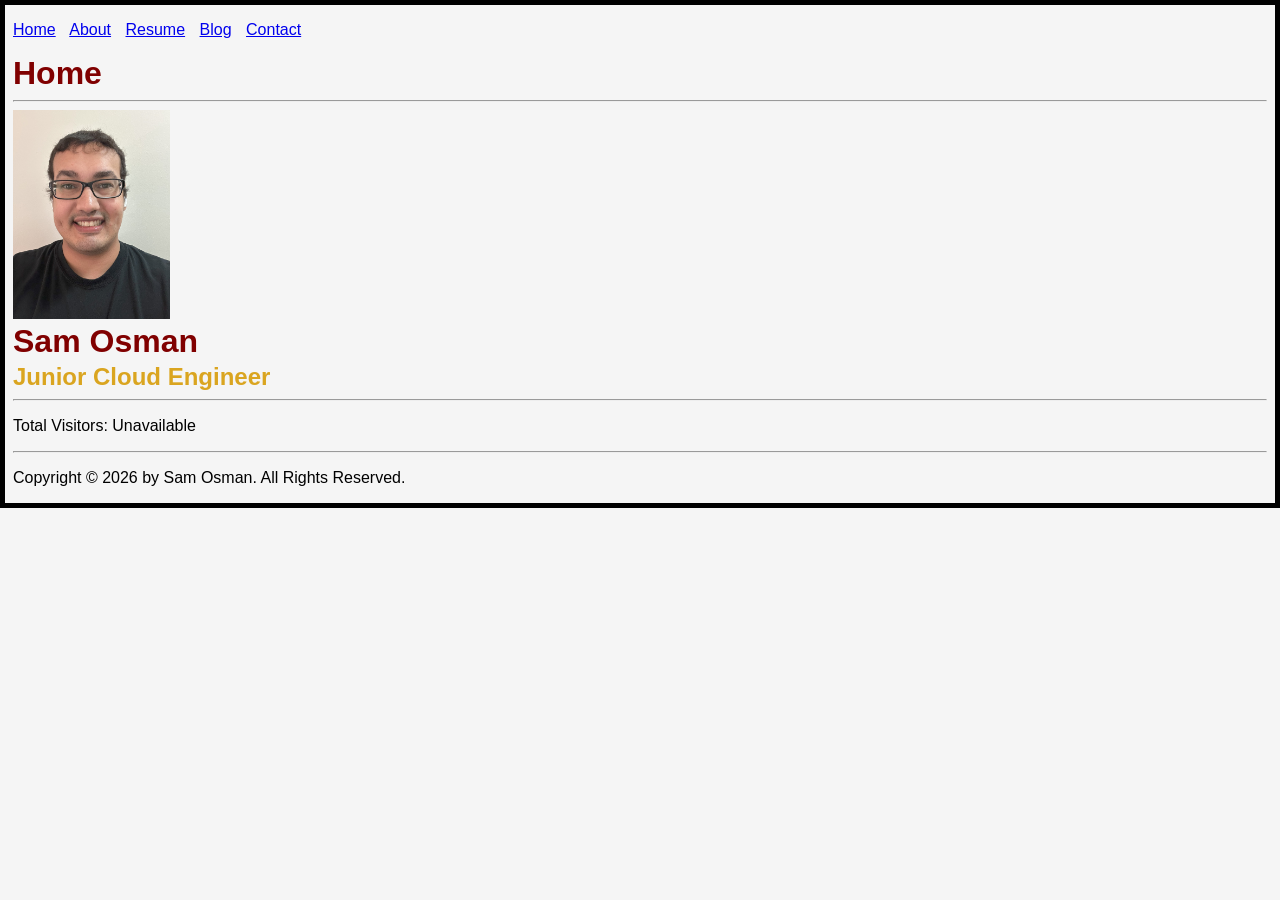
<file: html_resume/index.html>
<!DOCTYPE html>
<html lang='en'>
<head>
    <meta charset='utf-8'>
    <meta name='viewport' content='width=device-width, initial-scale=1'>
    <title>Sam Osman's Resume</title>
    <link rel='stylesheet' href='style.css'>
</head>
<body>
    <nav class="menu">
        <p>
            <a href="index.html" >Home</a> 
            <a href="about.html">About</a> 
            <a href="resume.html">Resume</a> 
            <a href="blog.html">Blog</a>
            <a href="contact.html">Contact</a>
        </p>
    </nav>
    
    <div class="pageTitle">
        <h1>Home</h1>
        <hr>
    </div>

    <div>
        <img src="images\sam1.jpg" width="12.5%">
        <h1>Sam Osman</h1>
        <h2>Junior Cloud Engineer</h2>
        <hr>
    </div>

    <p>Total Visitors: <span id="counter">Loading...</span></p>

    <script>
        // Replace with your live API Gateway Invoke URL
        const API_URL = "https://t2bcidzga5.execute-api.us-east-2.amazonaws.com/dev/counter";

        async function fetchVisitorCount() {
            const counterElement = document.getElementById("counter");
            
            try {
                const response = await fetch(API_URL, {
                    method: "POST",
                    headers: {
                        "Content-Type": "application/json"
                    }
                });

                if (!response.ok) {
                    throw new Error(`HTTP error! Status: ${response.status}`);
                }

                const rawData = await response.json();
                console.log("Raw API Response Data:", rawData); // This lets us see exactly what AWS sent

                // Handle BOTH standard format or Lambda proxy format dynamically
                let finalCount;
                if (rawData.body) {
                    // If API Gateway passed the response string wrapped inside a body key
                    const parsedBody = typeof rawData.body === 'string' ? json.parse(rawData.body) : rawData.body;
                    finalCount = parsedBody.count;
                } else {
                    // If it returned a direct JSON object
                    finalCount = rawData.count;
                }

                if (finalCount !== undefined) {
                    counterElement.innerText = finalCount;
                } else {
                    throw new Error("Could not locate 'count' key in the API response properties.");
                }

            } catch (error) {
                // This prints the exact reason why it says 'Unavailable' to your developer tools
                console.error("Failed to update visitor count:", error);
                counterElement.innerText = "Unavailable";
            }
        }

        document.addEventListener("DOMContentLoaded", fetchVisitorCount);
    </script>


</body>

<footer>
    <hr>
    <p>Copyright © 2026 by Sam Osman. All Rights Reserved.</p>
</footer>
</html>
</file>
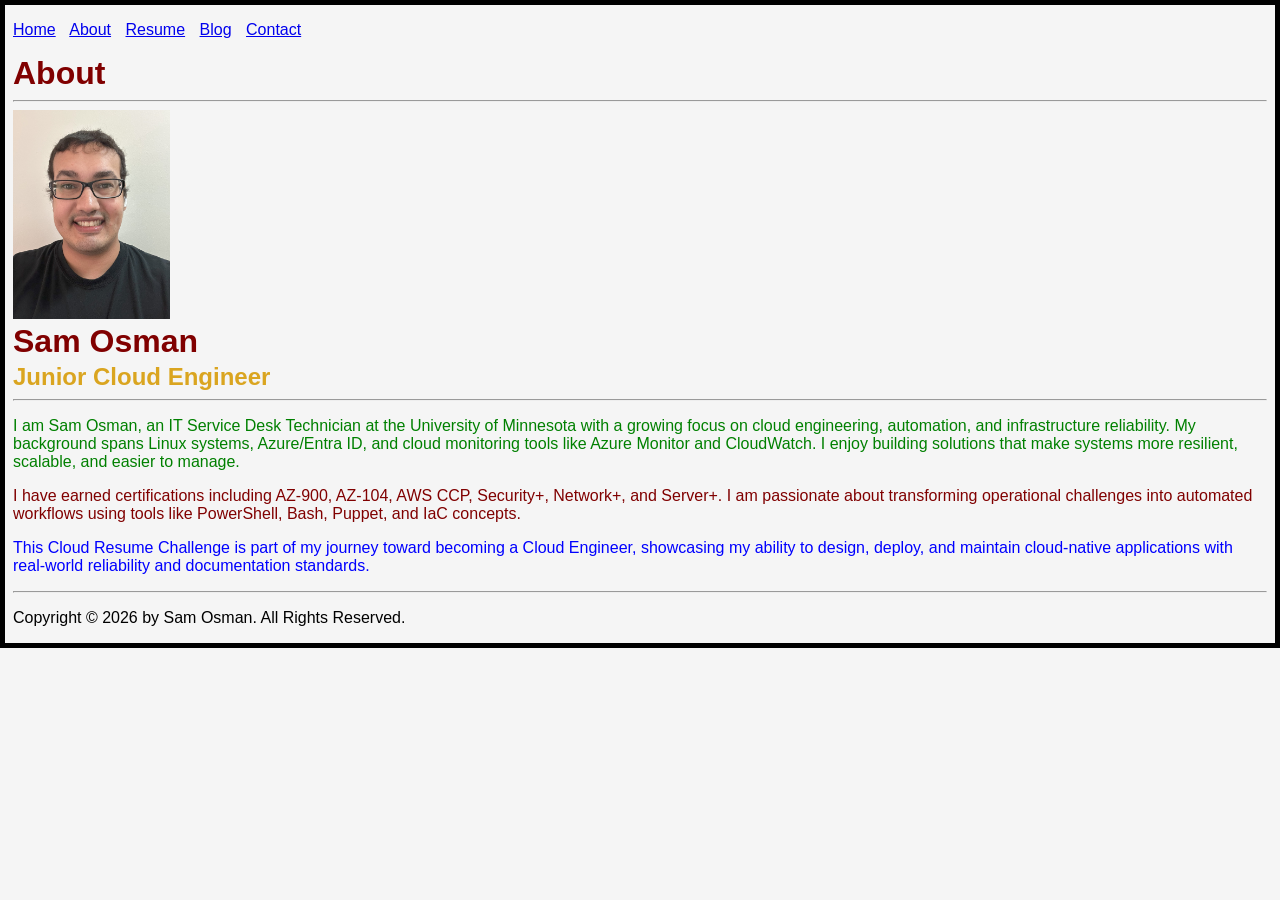
<file: html_resume/about.html>
<!DOCTYPE html>
<html lang='en'>
<head>
    <meta charset='utf-8'>
    <meta name='viewport' content='width=device-width, initial-scale=1'>
    <title>Sam Osman's Resume</title>
    <link rel='stylesheet' href='style.css'>
</head>
<body>
    <nav class="menu">
        <p>
            <a href="index.html" >Home</a> 
            <a href="about.html">About</a> 
            <a href="resume.html">Resume</a> 
            <a href="blog.html">Blog</a>
            <a href="contact.html">Contact</a>
        </p>
    </nav>
    
    <div class="pageTitle">
        <h1>About</h1>
        <hr>
    </div>

    <div>
        <img src="images\sam1.jpg" width="12.5%">
        <h1>Sam Osman</h1>
        <h2>Junior Cloud Engineer</h2>
        <hr>
    </div>

    <div class="aboutSam">
        <p class="p1">I am Sam Osman, an IT Service Desk Technician at the University of Minnesota with a growing focus on cloud engineering, 
            automation, and infrastructure reliability. My background spans Linux systems, Azure/Entra ID, and cloud monitoring tools 
            like Azure Monitor and CloudWatch. I enjoy building solutions that make systems more resilient, scalable, and easier to 
            manage.</p>
        <p class="p2">I have earned certifications including AZ-900, AZ-104, AWS CCP, Security+, Network+, and Server+. I am passionate about 
            transforming operational challenges into automated workflows using tools like PowerShell, Bash, Puppet, and IaC concepts.</p>
        <p class="p3">This Cloud Resume Challenge is part of my journey toward becoming a Cloud Engineer, showcasing my ability to design, deploy, 
            and maintain cloud-native applications with real-world reliability and documentation standards.</p>
    </div>
</body>

<footer>
    <hr>
    <p>Copyright © 2026 by Sam Osman. All Rights Reserved.</p>
</footer>
</html>
</file>
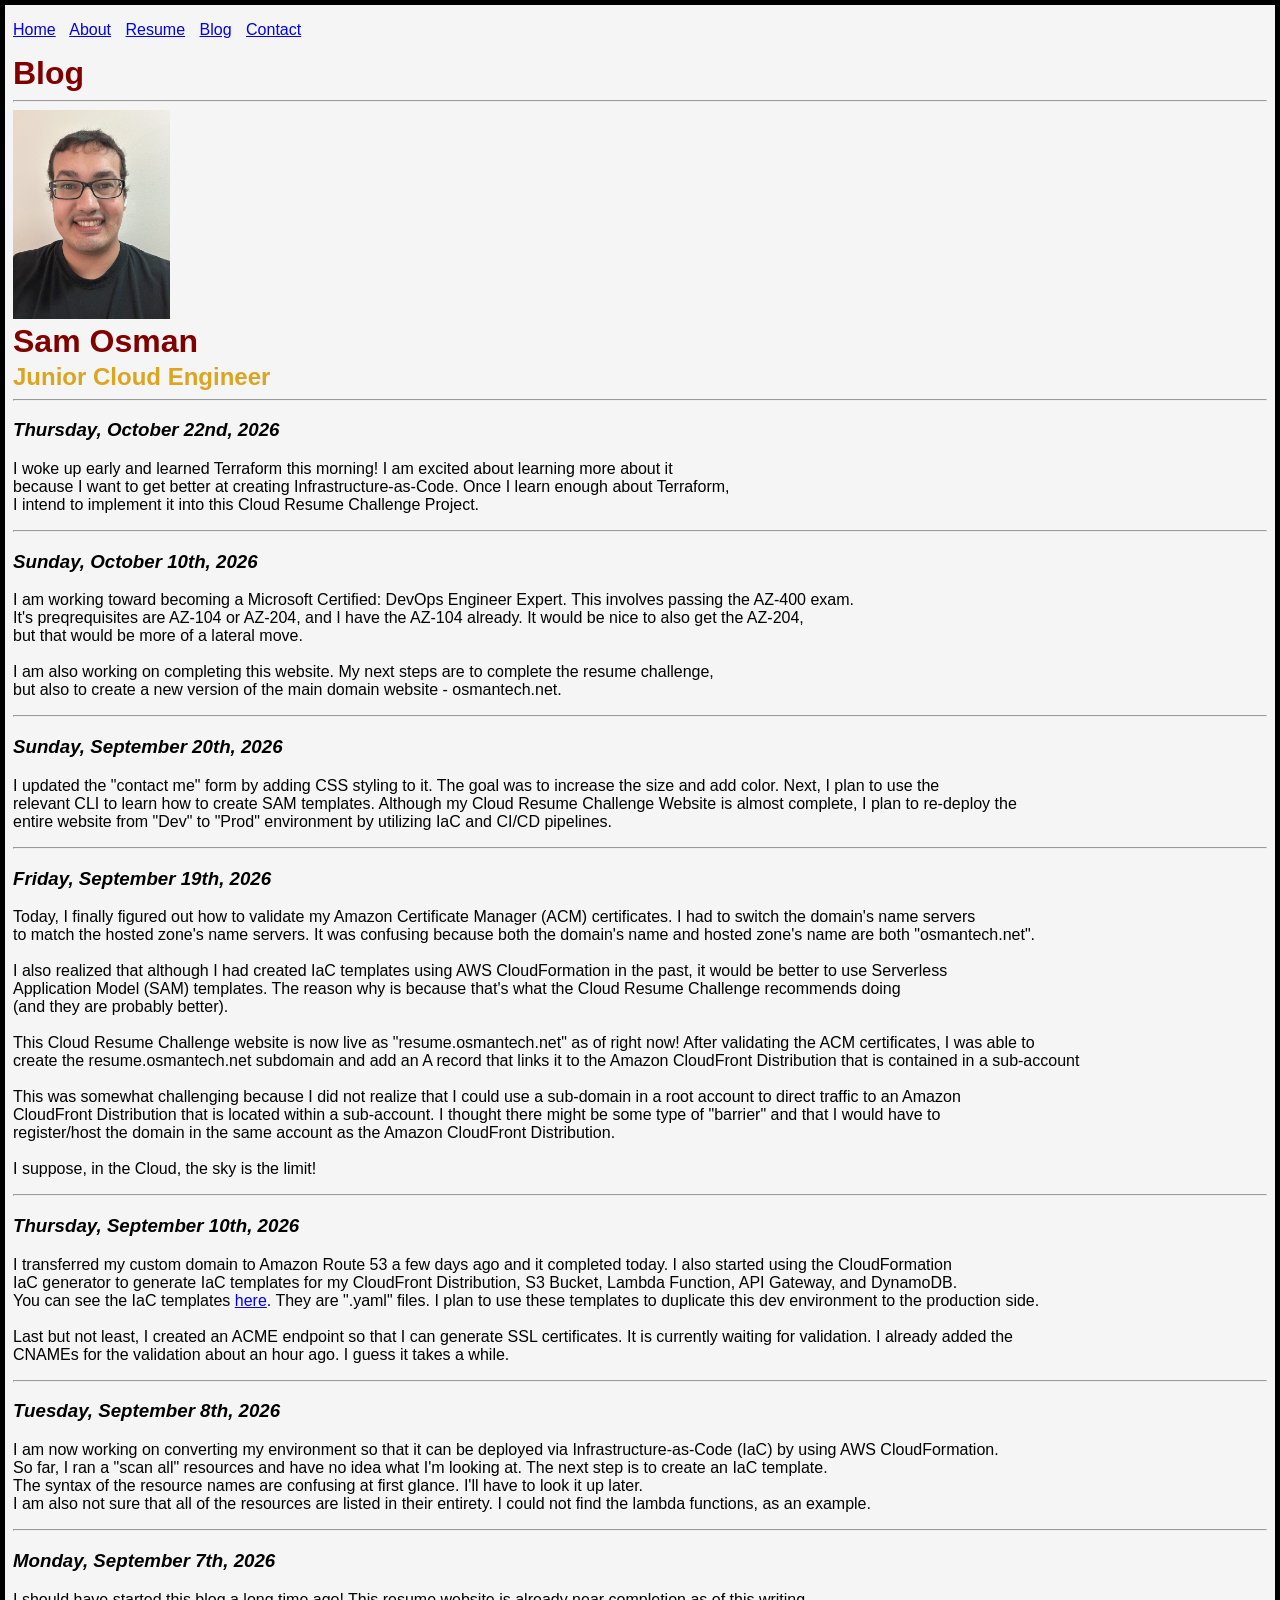
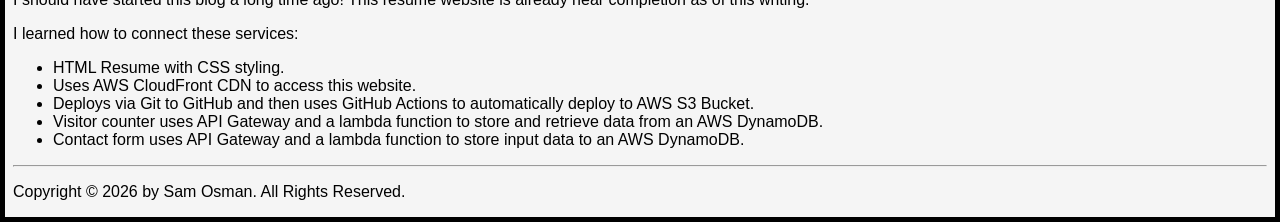
<file: html_resume/blog.html>
<!DOCTYPE html>
<html lang='en'>
<head>
    <meta charset='utf-8'>
    <meta name='viewport' content='width=device-width, initial-scale=1'>
    <title>Sam Osman's Resume</title>
    <link rel='stylesheet' href='style.css'>
</head>
<body>
    <nav class="menu">
        <p>
            <a href="index.html" >Home</a> 
            <a href="about.html">About</a> 
            <a href="resume.html">Resume</a> 
            <a href="blog.html">Blog</a>
            <a href="contact.html">Contact</a>
        </p>
    </nav>
    
    <div class="pageTitle">
        <h1>Blog</h1>
        <hr>
    </div>

    <div>
        <img src="images\sam1.jpg" width="12.5%">
        <h1>Sam Osman</h1>
        <h2>Junior Cloud Engineer</h2>
        <hr>
    </div>

    <div class="blog">
        <h3><em>Thursday, October 22nd, 2026</em></h3>
        <p>
            I woke up early and learned Terraform this morning! I am excited about learning more about it<br>
            because I want to get better at creating Infrastructure-as-Code. Once I learn enough about Terraform,<br>
            I intend to implement it into this Cloud Resume Challenge Project.
        </p>
        <hr>

        <h3><em>Sunday, October 10th, 2026</em></h3>
        <p>
            I am working toward becoming a Microsoft Certified: DevOps Engineer Expert. This involves passing the AZ-400 exam.<br>
            It's preqrequisites are AZ-104 or AZ-204, and I have the AZ-104 already. It would be nice to also get the AZ-204,<br> 
            but that would be more of a lateral move.<br><br>

            I am also working on completing this website. My next steps are to complete the resume challenge,<br>
            but also to create a new version of the main domain website - osmantech.net.
        </p>
        <hr>

        <h3><em>Sunday, September 20th, 2026</em></h3>
        <p>
            I updated the "contact me" form by adding CSS styling to it. The goal was to increase the size and add color. Next, I plan to use the<br>
            relevant CLI to learn how to create SAM templates. Although my Cloud Resume Challenge Website is almost complete, I plan to re-deploy the<br>
            entire website from "Dev" to "Prod" environment by utilizing IaC and CI/CD pipelines.
        </p>
        <hr>

        <h3><em>Friday, September 19th, 2026</em></h3>
        <p>
            Today, I finally figured out how to validate my Amazon Certificate Manager (ACM) certificates. I had to switch the domain's name servers<br>
            to match the hosted zone's name servers. It was confusing because both the domain's name and hosted zone's name are both "osmantech.net".<br><br>
            
            I also realized that although I had created IaC templates using AWS CloudFormation in the past, it would be better to use Serverless<br> 
            Application Model (SAM) templates. The reason why is because that's what the Cloud Resume Challenge recommends doing<br> 
            (and they are probably better).<br><br>
            
            This Cloud Resume Challenge website is now live as "resume.osmantech.net" as of right now! After validating the ACM certificates, I was able to<br>
            create the resume.osmantech.net subdomain and add an A record that links it to the Amazon CloudFront Distribution that is contained in a sub-account<br><br>
            
            This was somewhat challenging because I did not realize that I could use a sub-domain in a root account to direct traffic to an Amazon<br>
            CloudFront Distribution that is located within a sub-account. I thought there might be some type of "barrier" and that I would have to<br>
            register/host the domain in the same account as the Amazon CloudFront Distribution.<br><br>

            I suppose, in the Cloud, the sky is the limit!
        </p>
        <hr>

        <h3><em>Thursday, September 10th, 2026</em></h3>
        <p>
            I transferred my custom domain to Amazon Route 53 a few days ago and it completed today. I also started using the CloudFormation<br> 
            IaC generator to generate IaC templates for my CloudFront Distribution, S3 Bucket, Lambda Function, API Gateway, and DynamoDB.<br> 
            You can see the IaC templates <a href="https://github.com/samosman001/cloud_resume_challenge/tree/main/CloudFormationTemplates">here</a>. They are ".yaml" files.
            I plan to use these templates to duplicate this dev environment to the production side.<br><br>

            Last but not least, I created an ACME endpoint so that I can generate SSL certificates. It is currently waiting for validation. I already added the<br>
            CNAMEs for the validation about an hour ago. I guess it takes a while.
        </p>
        <hr>

        <h3><em>Tuesday, September 8th, 2026</em></h3>
        <p>
            I am now working on converting my environment so that it can be deployed via Infrastructure-as-Code (IaC) by using AWS CloudFormation.<br>
            So far, I ran a "scan all" resources and have no idea what I'm looking at. The next step is to create an IaC template.<br>
            The syntax of the resource names are confusing at first glance. I'll have to look it up later.<br>
            I am also not sure that all of the resources are listed in their entirety. I could not find the lambda functions, as an example.
        </p>
        <hr>

        <h3><em>Monday, September 7th, 2026</em></h3>
        <p>
            I should have started this blog a long time ago! This resume website is already near completion as of this writing.
        </p>
        <p>
            I learned how to connect these services:
        </p>
        <ul>
            <li>HTML Resume with CSS styling.</li>
            <li>Uses AWS CloudFront CDN to access this website.</li>
            <li>Deploys via Git to GitHub and then uses GitHub Actions to automatically deploy to AWS S3 Bucket.</li>
            <li>Visitor counter uses API Gateway and a lambda function to store and retrieve data from an AWS DynamoDB.</li>
            <li>Contact form uses API Gateway and a lambda function to store input data to an AWS DynamoDB.</li>
        </ul>
    </div>
</body>

<footer>
    <hr>
    <p>Copyright © 2026 by Sam Osman. All Rights Reserved.</p>
</footer>
</html>
</file>
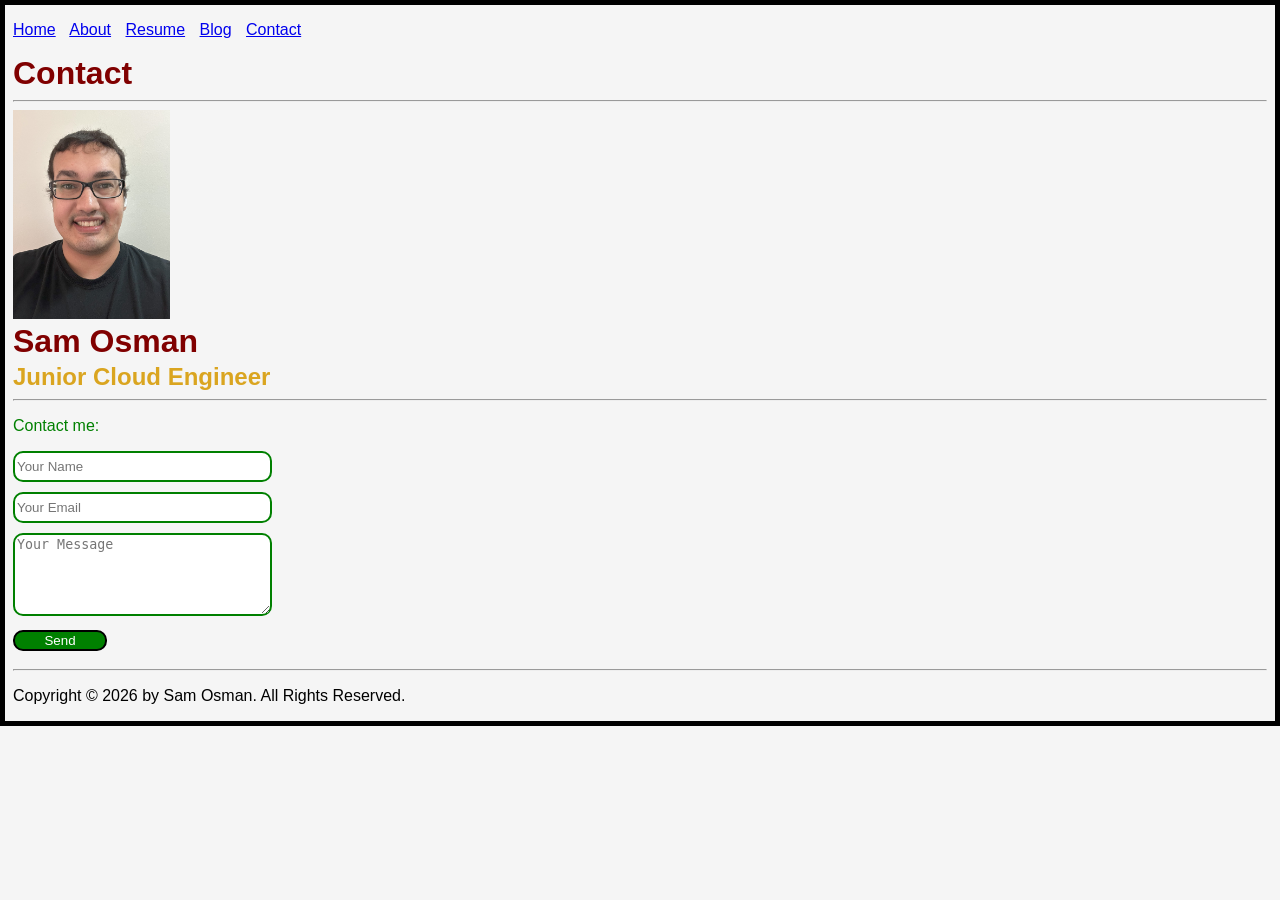
<file: html_resume/contact.html>
<!DOCTYPE html>
<html lang='en'>
<head>
    <meta charset='utf-8'>
    <meta name='viewport' content='width=device-width, initial-scale=1'>
    <title>Sam Osman's Resume</title>
    <link rel='stylesheet' href='style.css'>
</head>
<body>
    <nav class="menu">
        <p>
            <a href="index.html" >Home</a> 
            <a href="about.html">About</a> 
            <a href="resume.html">Resume</a> 
            <a href="blog.html">Blog</a>
            <a href="contact.html">Contact</a>
        </p>
    </nav>
    
    <div class="pageTitle">
        <h1>Contact</h1>
        <hr>
    </div>

    <div>
        <img src="images\sam1.jpg" width="12.5%">
        <h1>Sam Osman</h1>
        <h2>Junior Cloud Engineer</h2>
        <hr>
    </div>

    <div>
        <p class="contactMe">Contact me:</p>
    </div>

    <form action="https://qwv4s2940g.execute-api.us-east-2.amazonaws.com/" method="POST">
        <input type="text" class="input1" name="name" placeholder="Your Name" required><br>
        <input type="email" class="input1" name="email" placeholder="Your Email" required><br>
        <textarea name="message" class="textarea1" placeholder="Your Message" required></textarea><br>
        <button type="submit">Send</button>
    </form>


</body>

<footer>
    <hr>
    <p>Copyright © 2026 by Sam Osman. All Rights Reserved.</p>
</footer>
</html>
</file>
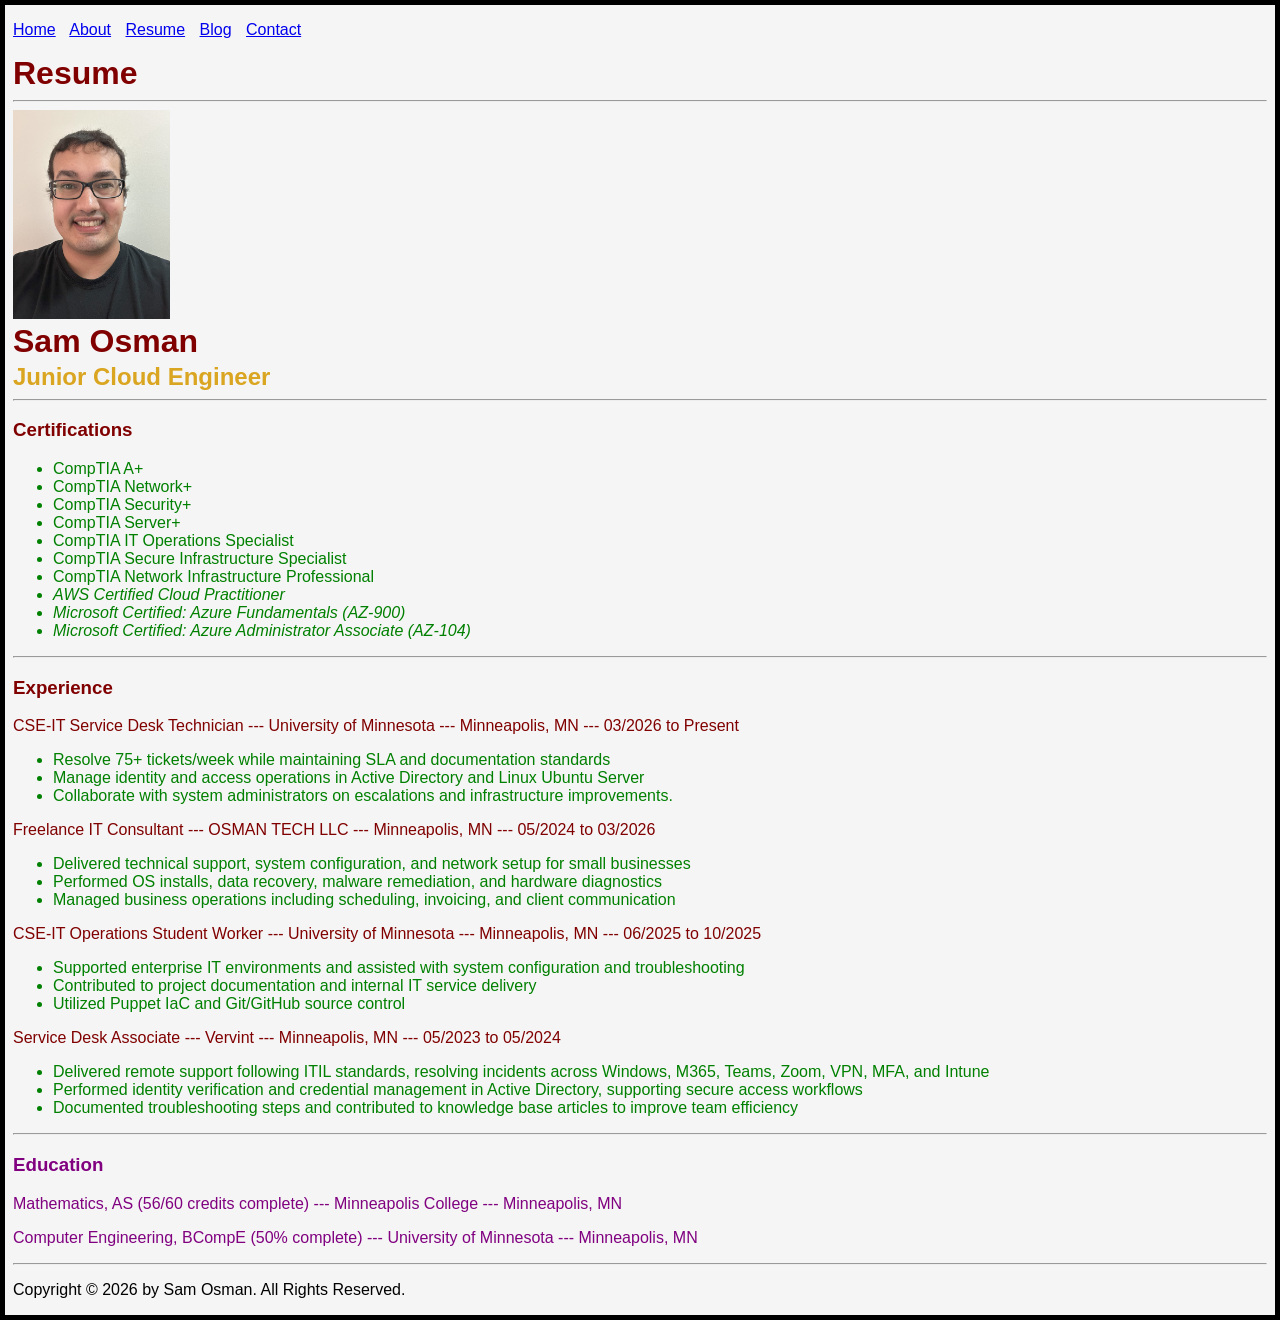
<file: html_resume/resume.html>
<!DOCTYPE html>
<html lang='en'>
<head>
    <meta charset='utf-8'>
    <meta name='viewport' content='width=device-width, initial-scale=1'>
    <title>Sam Osman's Resume</title>
    <link rel='stylesheet' href='style.css'>
</head>
<body>
    <nav class="menu">
        <p>
            <a href="index.html" >Home</a> 
            <a href="about.html">About</a> 
            <a href="resume.html">Resume</a> 
            <a href="blog.html">Blog</a>
            <a href="contact.html">Contact</a>
        </p>
    </nav>
    
    <div class="pageTitle">
        <h1>Resume</h1>
        <hr>
    </div>
    <div class="name">
        <img src="images\sam1.jpg" width="12.5%">
        <h1>Sam Osman</h1>
        <h2>Junior Cloud Engineer</h2>
        <hr>
    </div>

    <div class="certifications">
    <h3>Certifications</h3>
        <ul>
            <li>CompTIA A+</li>
            <li>CompTIA Network+</li>
            <li>CompTIA Security+</li>
            <li>CompTIA Server+</li>
            <li>CompTIA IT Operations Specialist</li>
            <li>CompTIA Secure Infrastructure Specialist</li>
            <li>CompTIA Network Infrastructure Professional</li>
            <li><em>AWS Certified Cloud Practitioner</em></li>
            <li><em>Microsoft Certified: Azure Fundamentals (AZ-900)</em></li>
            <li><em>Microsoft Certified: Azure Administrator Associate (AZ-104)</em></li>
        </ul>
    </div>

    <hr>

    <div class="experience">
        <h3>Experience</h3>
        <section>
            <p><strong></strong>CSE-IT Service Desk Technician --- University of Minnesota --- Minneapolis, MN --- <span class="dates">03/2026 to Present</span></p>
            <ul>
                <li>Resolve 75+ tickets/week while maintaining SLA and documentation standards</li>
                <li>Manage identity and access operations in Active Directory and Linux Ubuntu Server</li>
                <li>Collaborate with system administrators on escalations and infrastructure
improvements.</li>
            </ul>
        </section>

        <section>
            <p>Freelance IT Consultant --- OSMAN TECH LLC --- Minneapolis, MN --- <span class="dates">05/2024 to 03/2026</span></p>
            <ul>
                <li>Delivered technical support, system configuration, and network setup for small
businesses</li>
                <li>Performed OS installs, data recovery, malware remediation, and hardware
diagnostics</li>
                <li>Managed business operations including scheduling, invoicing, and client
communication</li>
            </ul>
        </section>

        <section>
            <p>CSE-IT Operations Student Worker --- University of Minnesota --- Minneapolis, MN --- <span class="dates">06/2025 to 10/2025</span></p>
            <ul>
                <li>Supported enterprise IT environments and assisted with system configuration and
troubleshooting</li>
                <li>Contributed to project documentation and internal IT service delivery</li>
                <li>Utilized Puppet IaC and Git/GitHub source control</li>
            </ul>
        </section>

        <section>
            <p>Service Desk Associate --- Vervint --- Minneapolis, MN --- <span class="dates">05/2023 to 05/2024</span></p>
            <ul>
                <li>Delivered remote support following ITIL standards, resolving incidents across Windows, M365, Teams, Zoom, VPN, MFA, and Intune</li>
                <li>Performed identity verification and credential management in Active Directory, supporting secure access workflows</li>
                <li>Documented troubleshooting steps and contributed to knowledge base articles to improve team efficiency</li>
            </ul>
        </section>
    </div>

    <hr>

    <div class="education">
    <h3>Education</h3>
        <p>Mathematics, AS (56/60 credits complete) --- Minneapolis College --- Minneapolis, MN</p>
        <p>Computer Engineering, BCompE (50% complete) --- University of Minnesota --- Minneapolis, MN</p>
    </div>
</body>

<footer>
    <hr>
    <p>Copyright © 2026 by Sam Osman. All Rights Reserved.</p>
</footer>
</html>
</file>
<file: html_resume/style.css>
p, h4 {
    font-style: justify;
    
}

body {
    background-color: whitesmoke;
    font-family:Arial, Helvetica, sans-serif;
}

h1, h2 {
    margin: auto;
    padding: auto;
    border: auto;
    color: goldenrod;
}

h1 {
    margin-bottom: 2.5px;
    color: maroon;
}

html {
    border: 5px black solid;
}

.certifications {
    color: maroon;
}

.certifications li {
    color: green;
}

.experience {
    color: maroon;
}

.education {
    color: purple;
}

footer {
    color: black;
}

.experience li {
    color: green;
}

.dates {
    color: maroon;
}

.name p {
    color: maroon;
}

.menu {
    word-spacing: 10px;
    font-family: Arial, Helvetica, sans-serif;
}

.counter p {
    color: purple;
}

.p1 {
    color: green;
}

.p2 {
    color: maroon;

}

.p3 {
    color: blue;
}

input, textarea {
    width: 20%;
    border: solid 2px green;
    margin-bottom: 10px;
    border-radius: 10px;
}

.input1 {
    height: 25px;
}
.textarea1 {
    height: 75px;
}

button {
    width: 7.5%;
    border: solid 2.5px black;
    margin-bottom: 10px;
    border-radius: 10px;
    background-color: green;
    color: white;
}

.contactMe {
    color: green;
}
</file>
